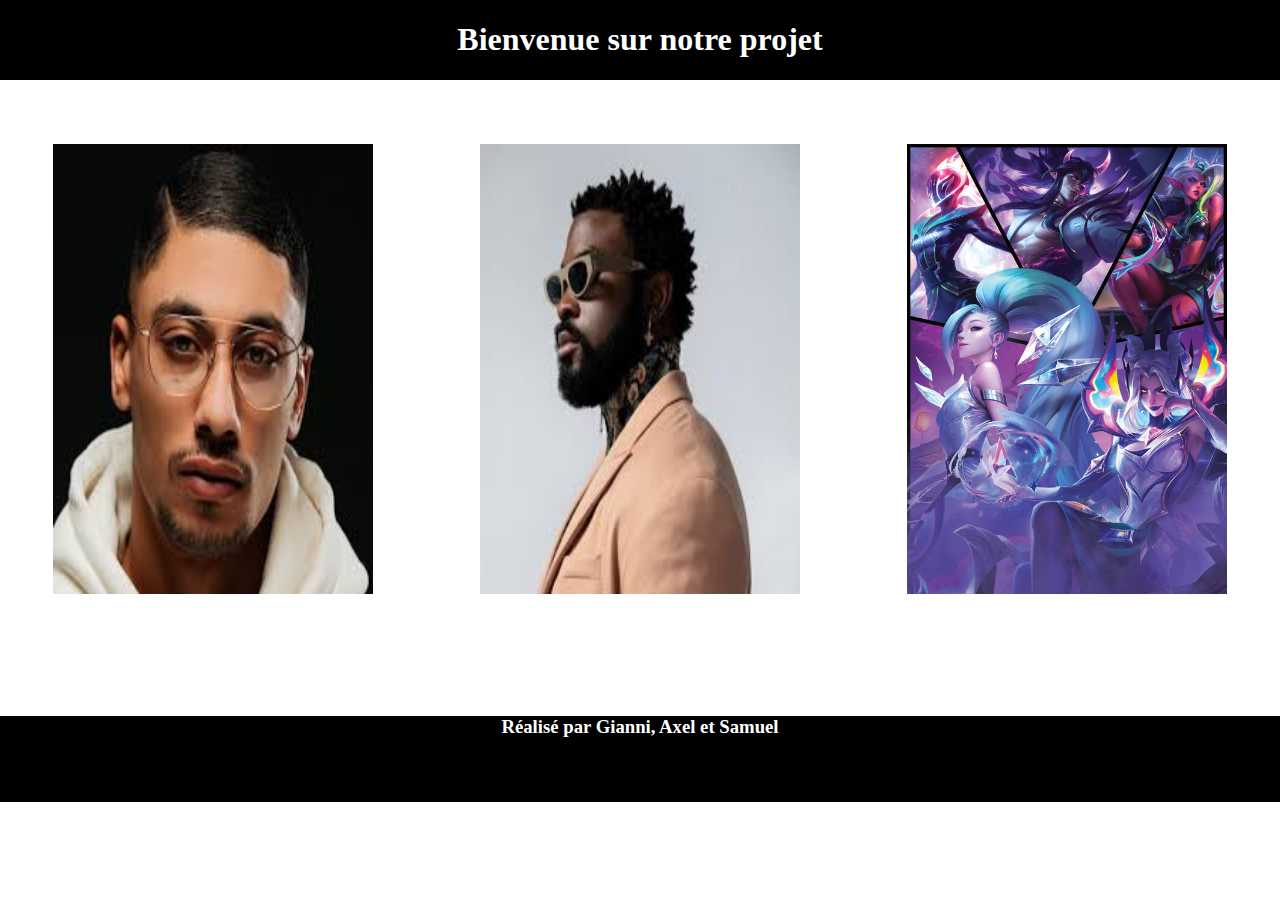
<file: index.html>
<!DOCTYPE html>

<html lang="fr">

    <head>
        <link href="style.css" rel="stylesheet" type="text/css">
        <title>Projet de semaine</title>
    </head>

    <header class="title">
        <h1 id="title1">Bienvenue sur notre projet</h1>
    </header>

    <body>
        <div class="site">
            <div class="img">
                <a href=""><img src="images/maes.jpg" alt="Lien Maes"></a>
            </div>
            <div class="img">
                <a href=""><img src="images/damso.jpg" alt="Lien Damso"></a>
            </div>
            <div class="img">
                <a href=""><img src="images/lol.jpg" alt="Lien LoL"></a>
            </div>
        </div>
    </body>

    <footer class="title">
        <h3 id="title2">Réalisé par Gianni, Axel et Samuel</h3>
    </footer>
</html>
</file>
<file: style.css>
body {
    margin: 0;
    padding: 0;
}

.site {
    display:flex;
    justify-content: space-around;
    margin: 0;
    padding: 0;
}

body img {
    max-width: 25vw;
    height: 50vh;
    margin: 20% 0 5% 0;
}

body img:hover {
    filter:brightness(130%);
    transform:scale(110%)
}

.title {
    display:flex;
    background-color:black;
    color:white;
    justify-content: center;
}


#title2 {
    padding: 0;
    margin-top: 0;
    margin-bottom: 5%;
}

footer {
    margin-top: 8%
}
</file>
